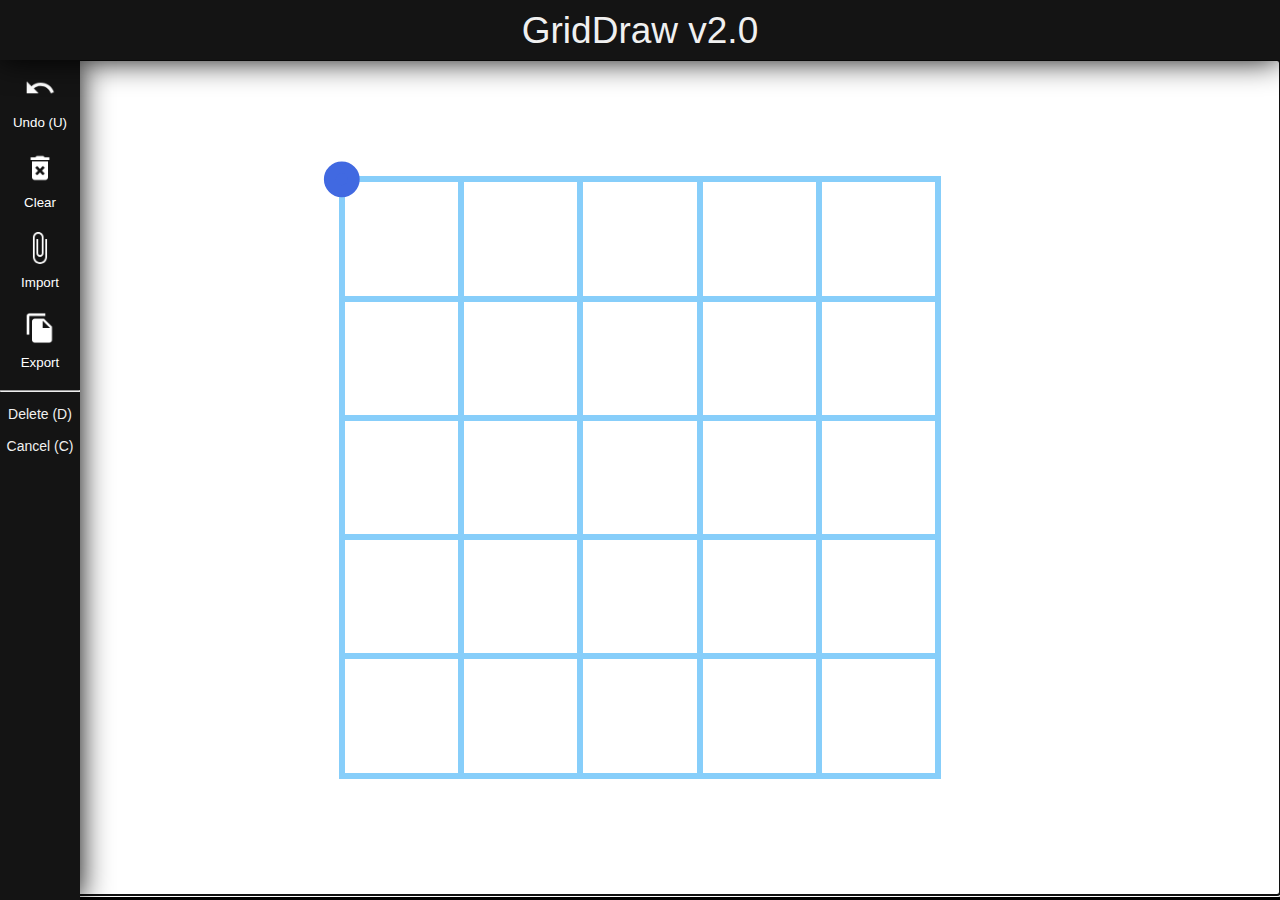
<file: gridraw/index.html>
<!DOCTYPE html>
<html>
    <head>
		<link rel="stylesheet" href="./main.css">
		<script src="main.js"></script>
        <title>GridDraw v2.0</title>
    </head>
    <body>
		<div id="topBar">GridDraw v2.0</div><!--
		--><div id="leftBar">
			<button class="bUndo" onclick="d.history.undo()">Undo (U)</button><br>
			<button class="bClear" onclick="confirm('Do you want to clear all?\nThis will permanently delete your work.')?d.history.flush():0">Clear</button><br>
			<button class="bImport" onclick="(async()=>{d.history.import(prompt('Input GridDraw format:'))})()">Import</button><br>
			<button class="bExport" onclick="(async()=>{prompt('Copy output to a file:',d.history.export())})()">Export</button>
			<hr>
			<p>Delete (D)<br><br>Cancel (C)</p>
			<!--<label>Columns</label><br>
			<input type="text"><br>
			<label>Rows</label><br>
			<input type="text"><br>-->
		</div><!--
		--><svg onload="GridDraw(this)" data-xy="5 5"></svg><!--
	--></body>
</html>
</file>
<file: gridraw/main.css>
/*
Google Material Icons
 - License: http://www.apache.org/licenses/LICENSE-2.0.txt
 - Link: https://material.io/resources/icons
*/

:root {
	box-sizing: border-box;
	--colourMain: rgb(20, 20, 20);
	--colourMainFont: rgb(240, 240, 240);
	--scaleMain: 1;
	--heightTopBar: calc(60px * var(--scaleMain));
	--widthLeftBar: calc(80px * var(--scaleMain));
	--heightLeftBar: calc(100% - var(--heightTopBar));
	--widthCanvases: calc(100% - var(--widthLeftBar));
	--heightCanvases: var(--heightLeftBar);
	--propertyBgColour: white;

	--GD-BrushLineWidth: 18;
	--GD-BrushLineColour: #222222;
	--GD-BrushLineHoverColour: #26b3d6;
	--GD-DrawLineColour: #003f7a;
	--GD-GridLineWidth: 5;
	--GD-GridLineColour: #87cefa;
	--GD-CursorRadius: 10;
}
*, *:before, *:after {
	box-sizing: inherit;
}
html {
	height: 100%;
}
body {
	position: relative;
	margin: 0;
	min-height: 100%;
	height: 100%;
	background-color: #000000;
}

/* Drawing */

.GridDraw {
	/*width: 100%;*/
	height: calc(100% - 65px);
	background-color: var(--propertyBgColour);
}
.GridDraw:hover {
	cursor: pointer;
}
.GridDraw-GridLine {
	stroke-width: var(--GD-GridLineWidth);
	stroke: var(--GD-GridLineColour);
	/*pointer-events: none;*/
	stroke-linecap: square;
	shape-rendering: optimizeSpeed;
	/*vector-effect: non-scaling-stroke;*/
}
.GridDraw-BrushLine {
	stroke-width: var(--GD-BrushLineWidth);
	stroke: var(--GD-BrushLineColour);
	/*pointer-events: none;*/
	stroke-linecap: round;
	shape-rendering: geometricPrecision;
}
.GridDraw-BrushLine:hover {
	stroke-width: var(--GD-BrushLineWidth);
	stroke: var(--GD-BrushLineHoverColour);
	/*pointer-events: none;*/
	stroke-linecap: round;
	shape-rendering: geometricPrecision;
}
.GridDraw-DrawLine {
	stroke-width: var(--GD-BrushLineWidth);
	stroke: var(--GD-DrawLineColour);
	/*pointer-events: none;*/
	stroke-linecap: round;
	shape-rendering: geometricPrecision;
}
.GridDraw-Cursor {
	stroke-width: var(--GD-CursorRadius);
	stroke: royalblue;
	fill: royalblue;
	pointer-events: none;
}

/* Misc */

#topBar {
	position: relative;
	z-index: 2;
	height: var(--heightTopBar);
	padding: 10px;
	background-color: var(--colourMain);
	box-shadow: 0px 0px 31px 0px rgba(0,0,0,1);
	color: var(--colourMainFont);
	text-align: center;
	font-family: sans-serif;
	font-size: calc(37px * var(--scaleMain));
}

#leftBar {
	z-index: 1;
	display: inline-block;
	position: absolute;
	left: 0;
	vertical-align: top;
	height: var(--heightLeftBar);
	width: var(--widthLeftBar);
	/*padding: 10px;*/
	background-color: var(--colourMain);
	box-shadow: 0px 0px 31px 0px rgba(0,0,0,1);
	color: var(--colourMainFont);
	text-align: center;
	font-family: sans-serif;
	font-size: calc(20px * var(--scaleMain));
}

#leftBar > button {
	width: var(--widthLeftBar);
	height: var(--widthLeftBar);
	padding-top: calc(var(--widthLeftBar) - 35px);
	border: none;
	outline: none;
	background-color: transparent;
	background-size: 40%;
	background-repeat: no-repeat;
	background-position: 50% 25%;
	color: white;
}
#leftBar > button:hover {
	cursor: pointer;
	background-color: rgba(255,255,255,0.2);
}
#leftBar > .bUndo {
	background-image: url("./img/undo.png");
}
#leftBar > .bClear {
	background-image: url("./img/delete.png");
}
#leftBar > .bImport {
	background-image: url("./img/file.png");
}
#leftBar > .bExport {
	background-image: url("./img/copy.png");
}
#leftBar > p {
	font-size: 14px;
}

svg {
	display: block;
	width: 100%;
}
@media (max-width: 1000px) {
	svg {
		display: inline-block;
		width: var(--widthCanvases);
		margin-left: var(--widthLeftBar);
	}
}

/*
#canvasGroup {
	display: inline-block;
	position: relative;
	vertical-align: top;
}
#canvasGroup.draw:hover {
	cursor: default;
}
#canvasGroup.draw:active {
	cursor: pointer;
}
#canvasGroup.move:hover {
	cursor: grab;
}
#canvasGroup.move:active {
	cursor: grabbing;
}

#canvasGroup > canvas {
	position: absolute;
	top: 0;
	left: 0;
	width: 100%;
	height: 100%;
	pointer-events: none;
}*/
</file>
